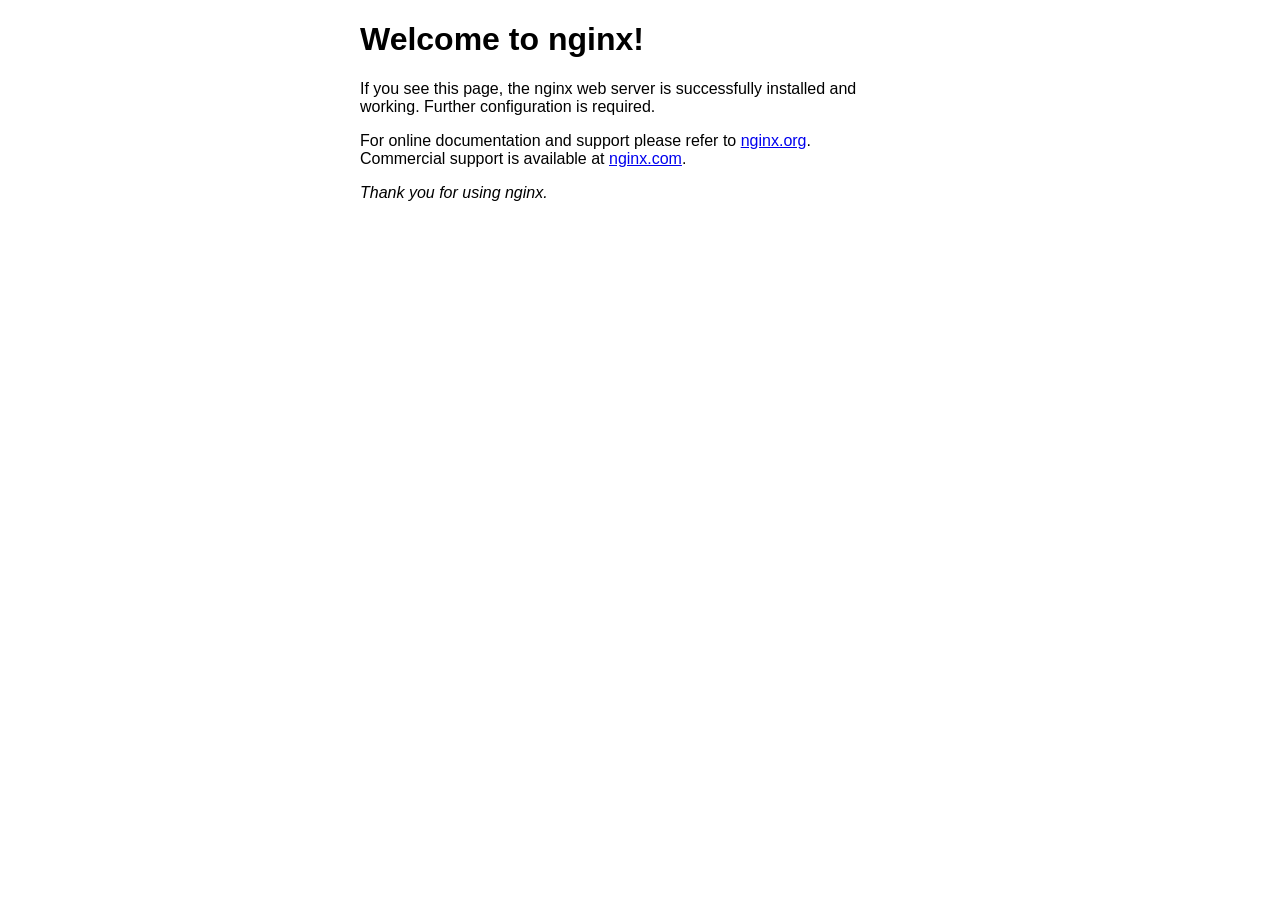
<file: nginx/nginx-1.10.2/html/index.html>
<!DOCTYPE html>
<html>
<head>
<title>Welcome to nginx!</title>
<style>
    body {
        width: 35em;
        margin: 0 auto;
        font-family: Tahoma, Verdana, Arial, sans-serif;
    }
</style>
</head>
<body>
<h1>Welcome to nginx!</h1>
<p>If you see this page, the nginx web server is successfully installed and
working. Further configuration is required.</p>

<p>For online documentation and support please refer to
<a href="http://nginx.org/">nginx.org</a>.<br/>
Commercial support is available at
<a href="http://nginx.com/">nginx.com</a>.</p>

<p><em>Thank you for using nginx.</em></p>
</body>
</html>
</file>
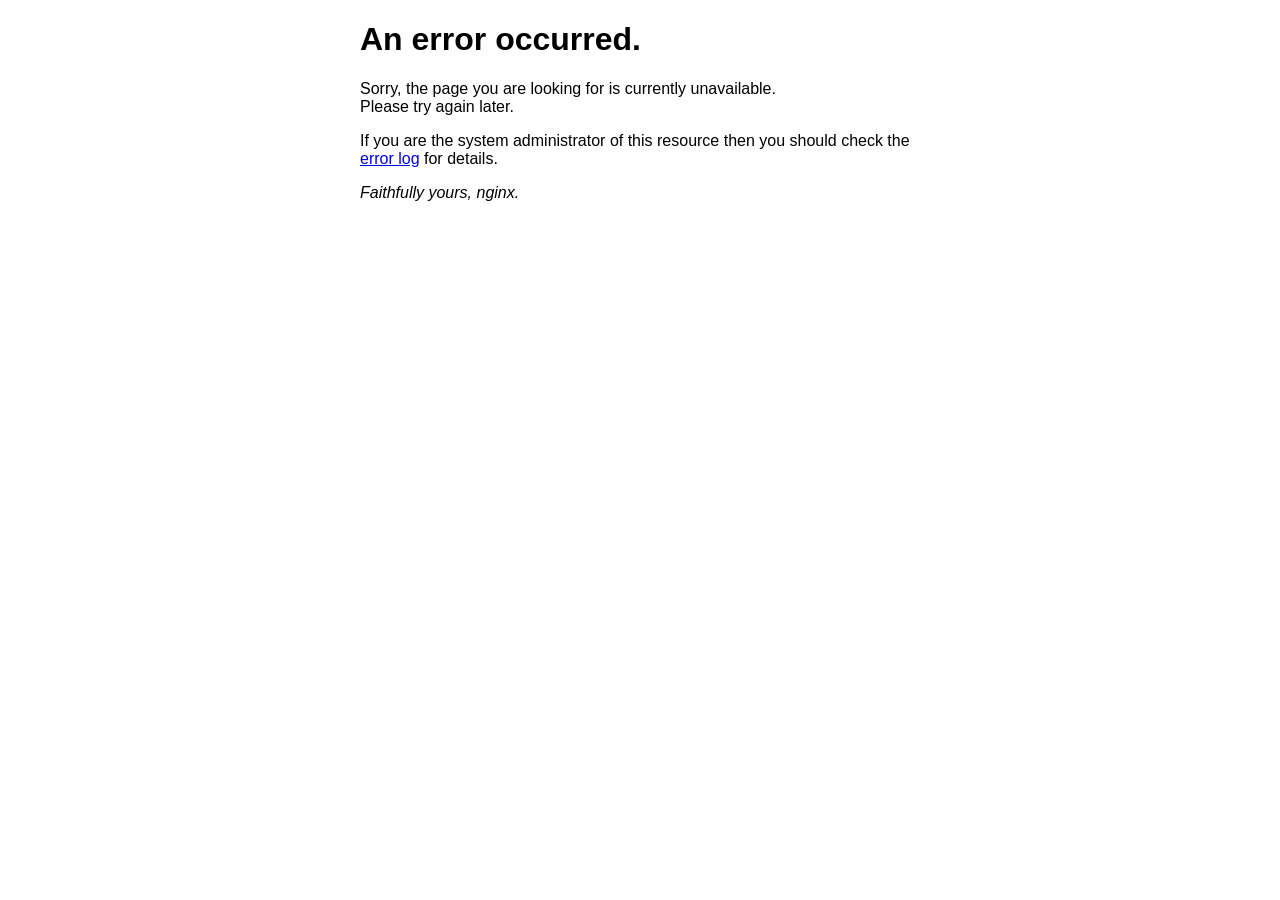
<file: nginx/nginx-1.10.2/html/50x.html>
<!DOCTYPE html>
<html>
<head>
<title>Error</title>
<style>
    body {
        width: 35em;
        margin: 0 auto;
        font-family: Tahoma, Verdana, Arial, sans-serif;
    }
</style>
</head>
<body>
<h1>An error occurred.</h1>
<p>Sorry, the page you are looking for is currently unavailable.<br/>
Please try again later.</p>
<p>If you are the system administrator of this resource then you should check
the <a href="http://nginx.org/r/error_log">error log</a> for details.</p>
<p><em>Faithfully yours, nginx.</em></p>
</body>
</html>
</file>
